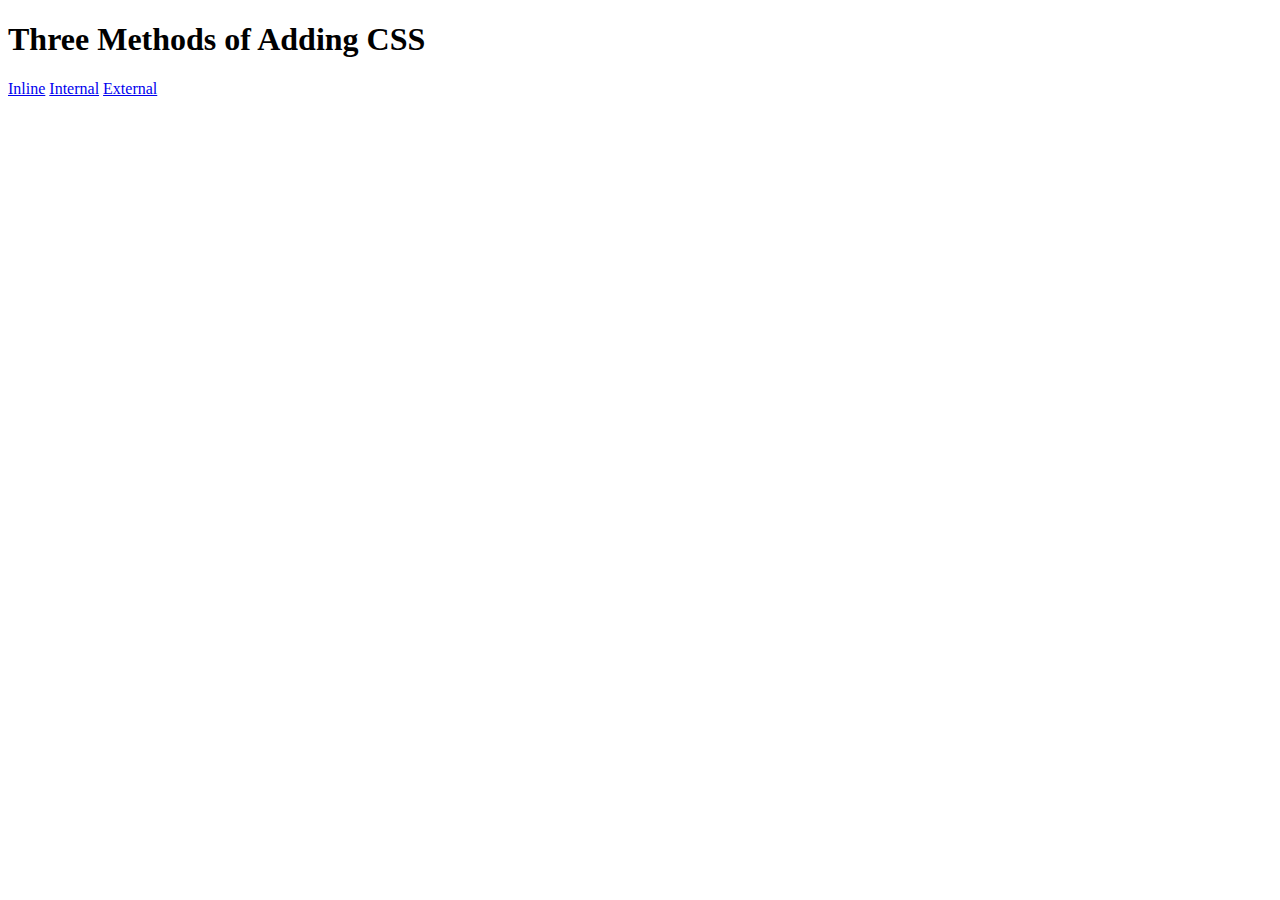
<file: 5.1+Adding+CSS/5.1. Adding CSS/index.html>
<!DOCTYPE html>
<html lang="en">

<head>
  <meta charset="UTF-8">
  <title>Adding CSS</title>
</head>

<body>
  <h1>Three Methods of Adding CSS</h1>
  <!-- Create 3 Links to The 3 Webpages: inline, internal and external -->
  <a href="./inline.html">Inline</a>
  <a href="./internal.html">Internal</a>
  <a href="./external.html">External</a>
</body>

</html>
</file>
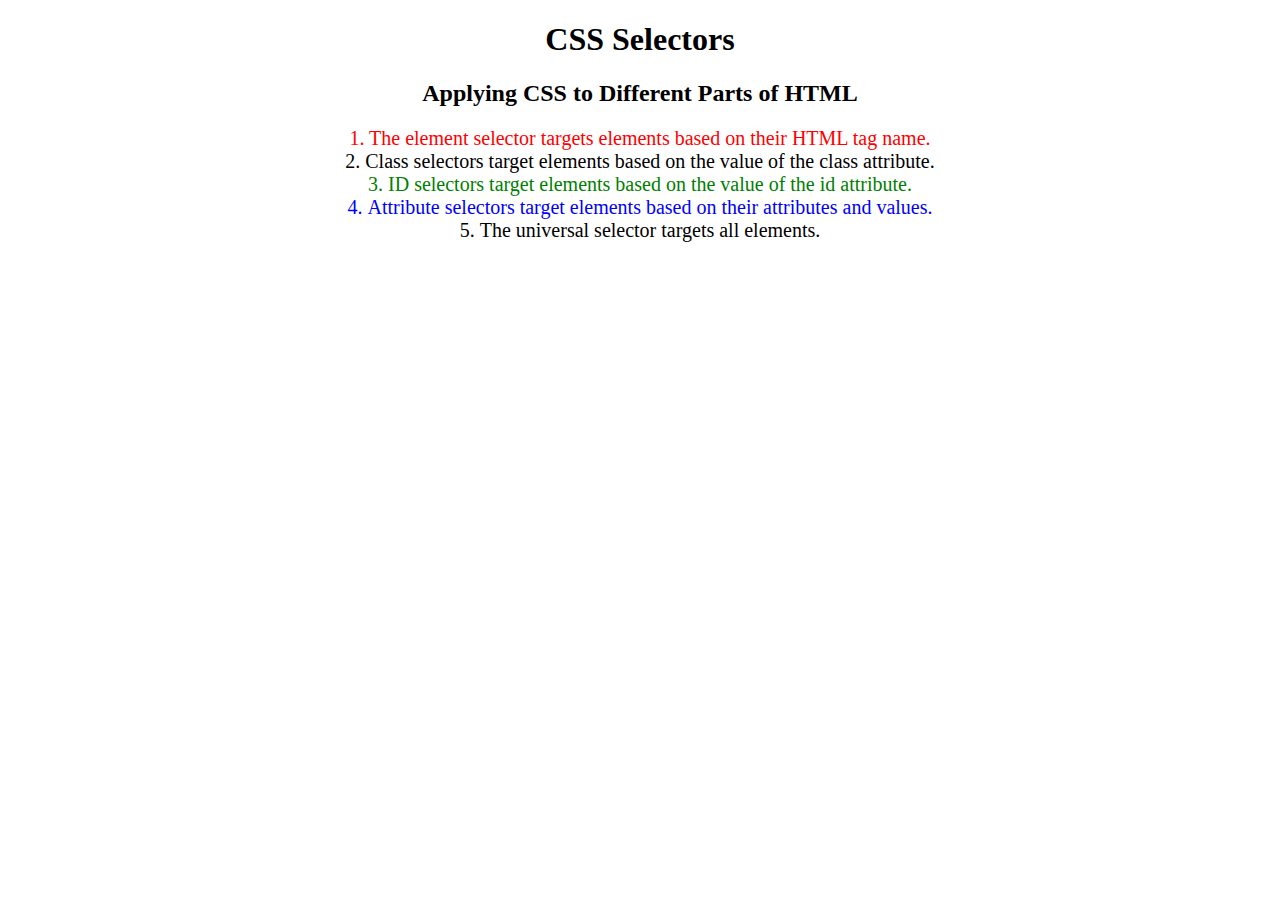
<file: 5.3+CSS+Selectors/5.3 CSS Selectors/index.html>
<!DOCTYPE html>
<html lang="en">

<head>
  <meta charset="UTF-8">
  <title>CSS Selectors</title>
  <link rel="stylesheet" href="./style.css" />
</head>

<body>
  <h1>CSS Selectors</h1>
  <h2>Applying CSS to Different Parts of HTML</h2>
  <!-- TODO 1: Set the CSS for all paragraph tags to "color: red" -->
  <p class="note">1. The element selector targets elements based on their HTML tag name.</p>

  <ol>
    <!-- TODO 2: Set the CSS for all elements with a class of "note" to "font-size: 20px" -->
    <li class="note" value="2">Class selectors target elements based on the value of the class attribute.</li>

    <!-- TODO 3: Set the CSS for the element with an id of "id-selector-demo" to "color: green" -->
    <li class="note" id="id-selector-demo" value="3">ID selectors target elements based on the value of the id
      attribute.</li>

    <!-- TODO 4: Set the CSS for the li elements that have the "value" attribute set to "4" to have "color: blue" -->
    <li class="note" value="4">Attribute selectors target elements based on their attributes and values.</li>

    <!-- TODO 5: Set all elements to have "text-align: center" -->
    <li class="note" value="5">The universal selector targets all elements.</li>
  </ol>
</body>

</html>
</file>
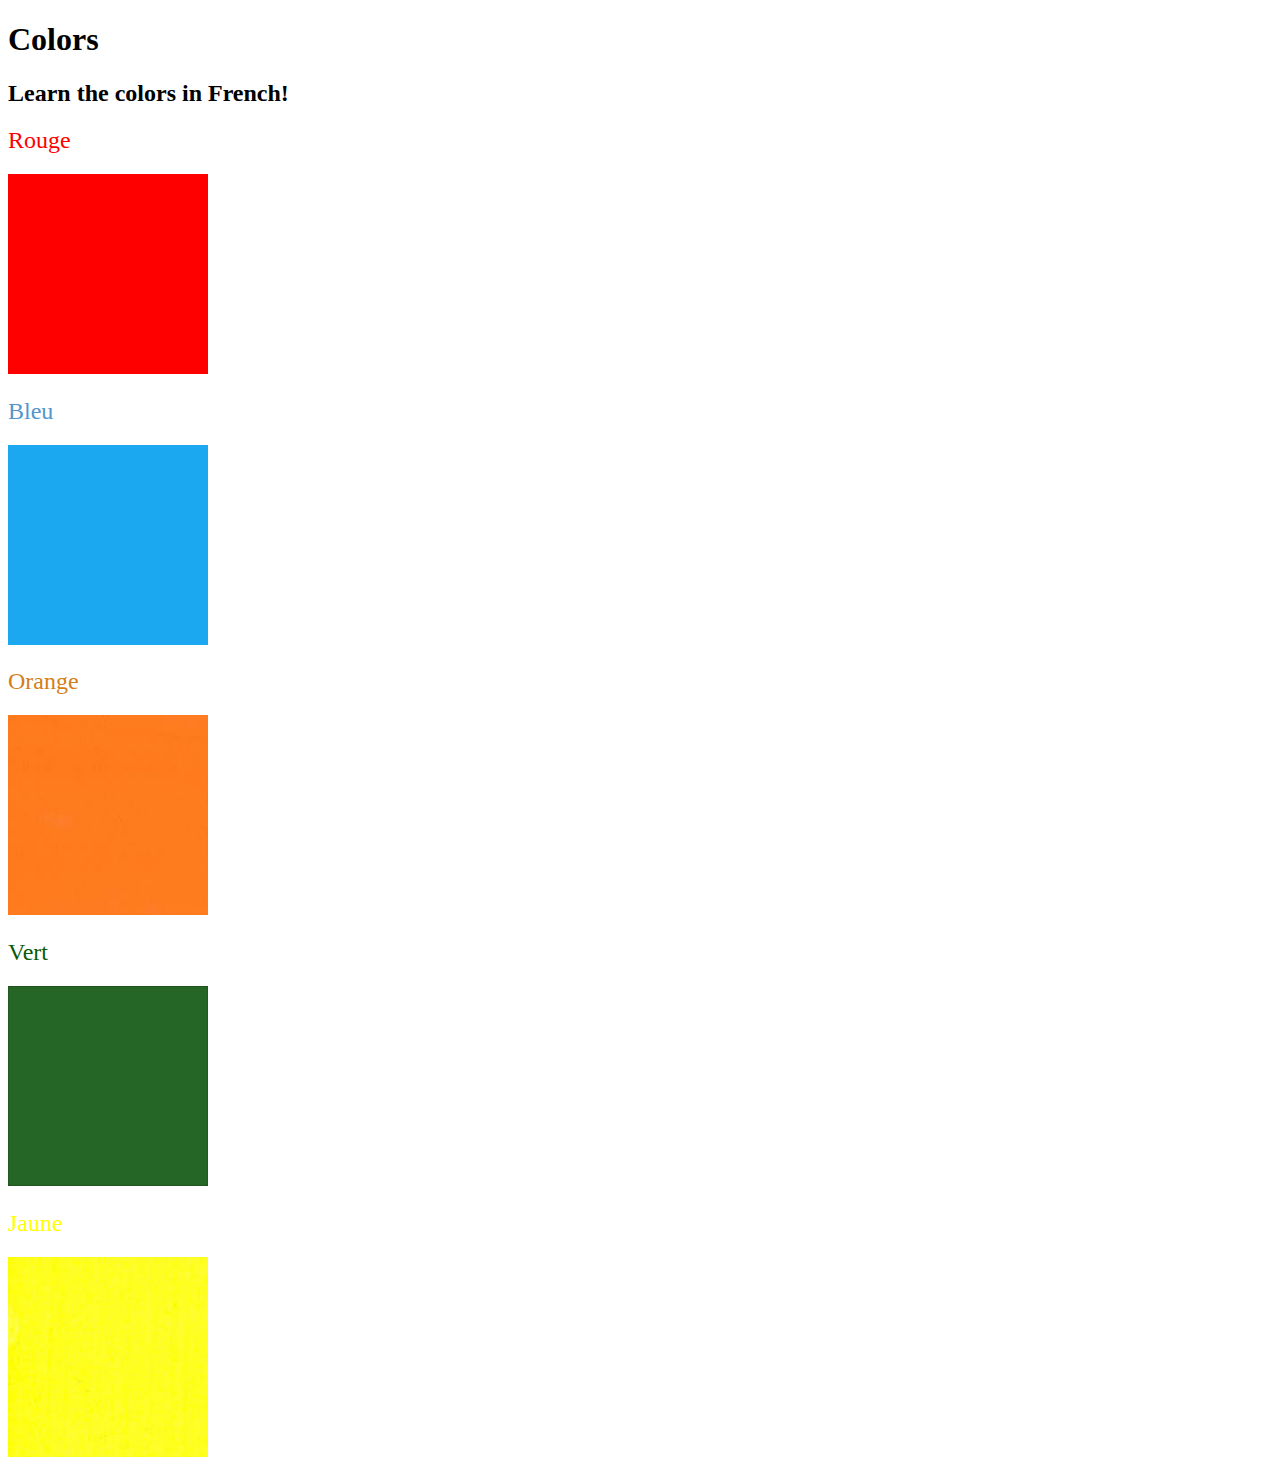
<file: 5.4+Color+Vocab+Project/5.4 Color Vocab Project/index.html>
<!DOCTYPE html>
<html lang="en">

<head>
  <meta charset="UTF-8">
  <title>French Vocabulary</title>
  <link rel="stylesheet" href="./style.css" />
</head>

<body>
  <h1>Colors</h1>
  <h2>Learn the colors in French!</h2>
  <h2 class="color-title" id="red">Rouge</h2>
  <img class="color" src="./assets/images/red.png" alt="red" />

  <h2 class="color-title" id="blue">Bleu</h2>
  <img src="./assets/images/blue.png" alt="blue" />

  <h2 class="color-title" id="orange">Orange</h2>
  <img src="./assets/images/orange.png" alt="orange" />

  <h2 class="color-title" id="green">Vert</h2>
  <img src="./assets/images/green.png" alt="green" />

  <h2 class="color-title" id="yellow">Jaune</h2>
  <img src="./assets/images/yellow.png" alt="yellow" />
</body>

</html>

<!-- 
TODOs
IMPORTANT: You should not need to make ANY CHANGES to index.html
All code should be written in your CSS file.

1. Create a CSS file and incorporate it as an external stylesheet.
2. Use CSS to style each of the color titles to meaning. 
Hint: Use the id to help if you don't know the words in spanish.
3. Use CSS to change all the color titles to have "font-weight: normal;"
4. Use CSS (not HTML) to make all the images 200px heigh and 200px wide. 
Hint: 
https://developer.mozilla.org/en-US/docs/Web/CSS/height
https://developer.mozilla.org/en-US/docs/Web/CSS/width
-->
</file>
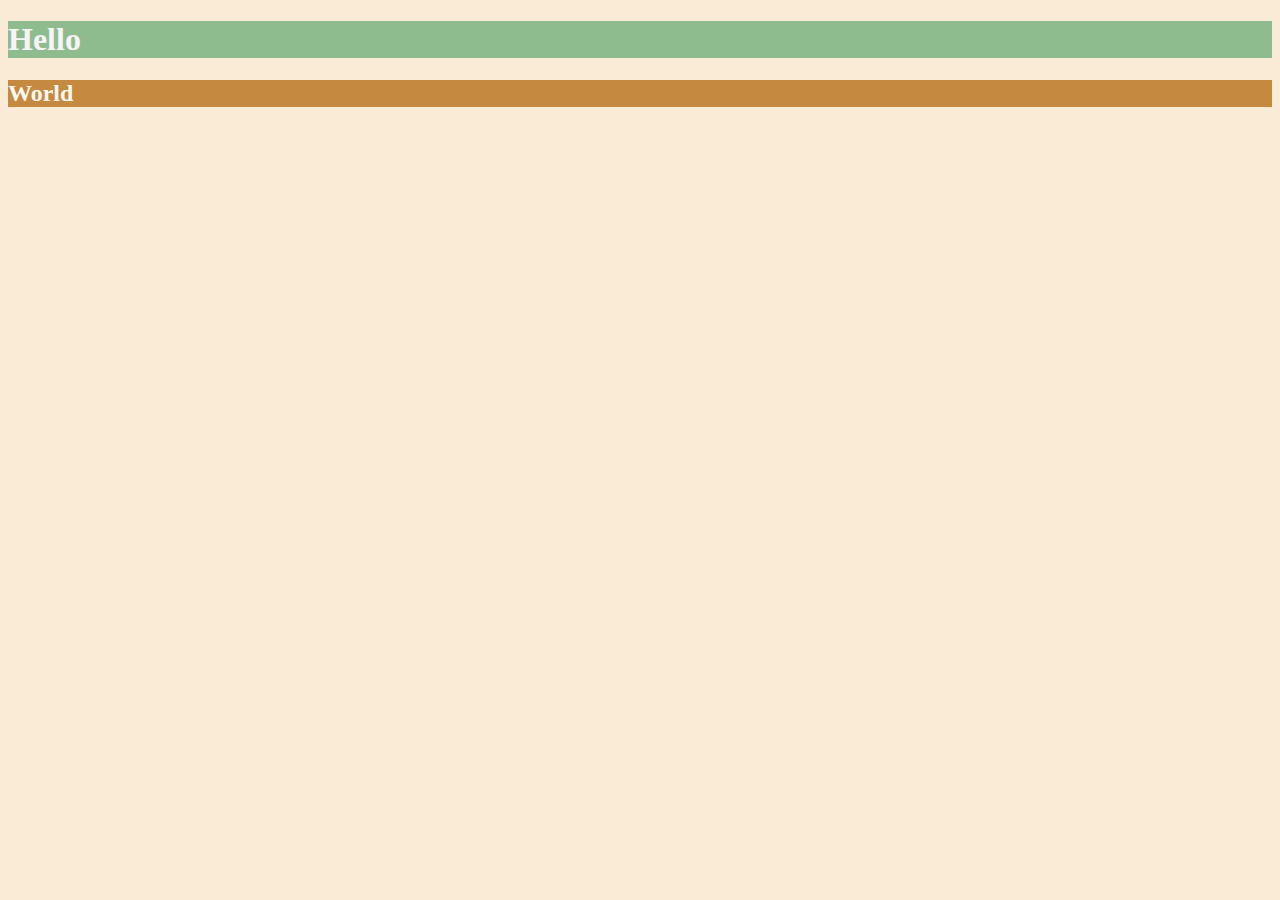
<file: 6.0+CSS+Colors/6.0 CSS Colors/index.html>
<!DOCTYPE html>
<html lang="en">

<head>
  <meta charset="UTF-8">
  <title>Colors</title>
  <style>
  /* Write your CSS code here. */
    /* 1. Make the background of the webpage "antiquewhite"
    2. Make the h1 "whitesmoke"
    3. Make the background of the h1 "darkseagreen"
    4. Make the h2 #FAF8F1
    5. Make the background of the h2 "#C58940" */
    body {
      background-color: antiquewhite;
    }

    h1 {
      color: whitesmoke;
      background-color: darkseagreen;
    }

    h2 {
      color: #FAF8F1;
      background-color:#C58940; 
    }
  </style>
</head>

<body>
  <h1>Hello</h1>
  <h2>World</h2>
</body>

</html>
</file>
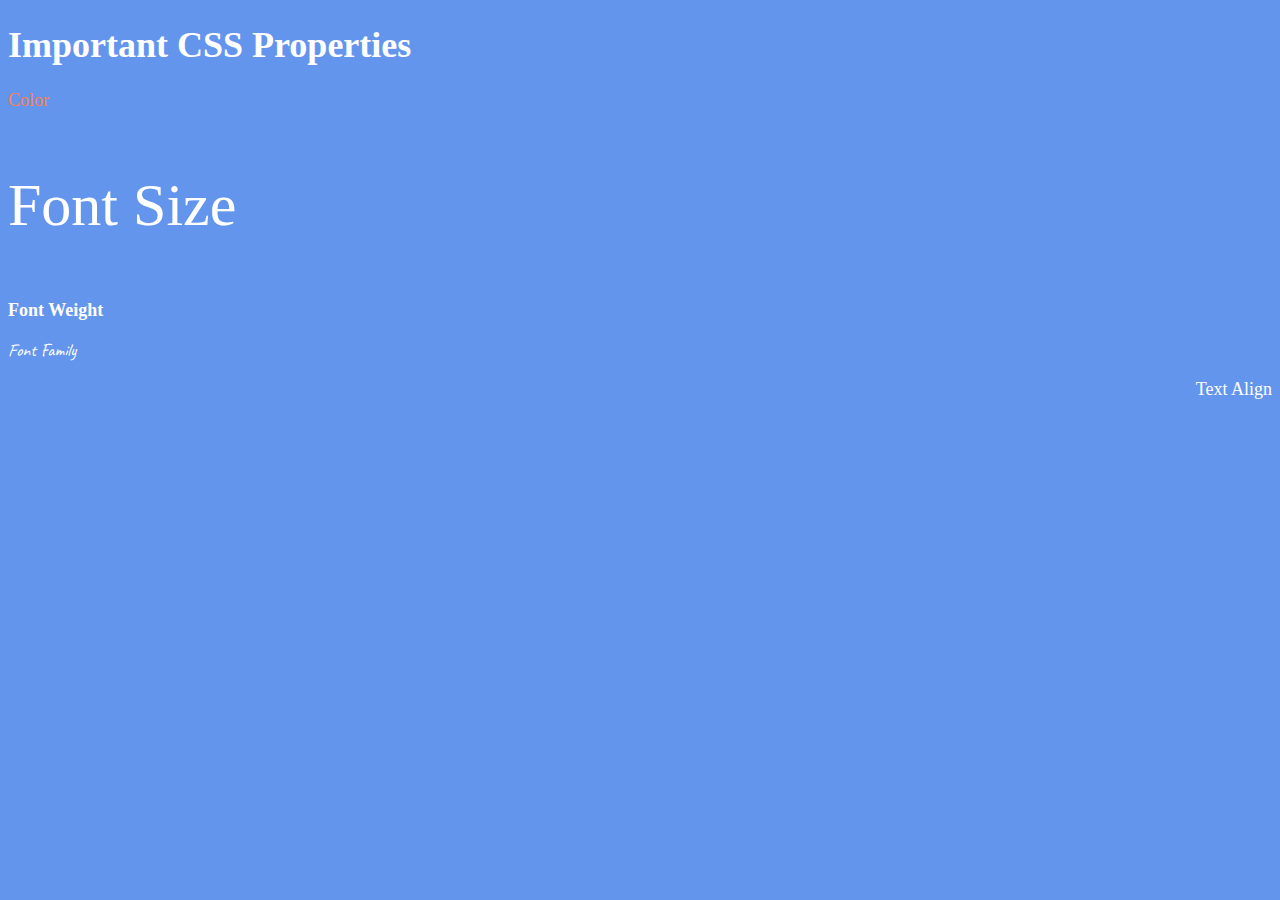
<file: 6.1+Font+Properties/6.1 Font Properties/index.html>
<!DOCTYPE html>
<html lang="en">

<head>
  <meta charset="UTF-8">
  <title>CSS Properties</title>
  <style>
    body {
      background-color: cornflowerblue;
      color: white;
      font-size: 18px;
    }

    /* Don't change the CSS above, add Your CSS below */
    #color {
      color: coral;
    }

    #size {
      font-size: 2rem;
    }

    #weight {
      font-weight: 900;
    }

    #family {
      font-family: 'Caveat', cursive;
    }

    #align {
      text-align: right;
    }

    html {
      font-size: 30px;
    }
    
  </style>
  <link rel="preconnect" href="https://fonts.googleapis.com">
  <link rel="preconnect" href="https://fonts.gstatic.com" crossorigin>
  <link href="https://fonts.googleapis.com/css2?family=Caveat&display=swap" rel="stylesheet">
</head>

<body>
  <h1>Important CSS Properties</h1>
  <p id="color">Color</p>
  <p id="size">Font Size</p>
  <p id="weight">Font Weight</p>
  <p id="family">Font Family</p>
  <p id="align">Text Align</p>

  <!-- TODOs
  1. Change the color of <p>Color</p> to "coral" color.
  2. Change the font size of <p>Font Size</p> to 2X the size of the root font size.
  3. Change the font weight of <p>Font Weight</p> to 900.
  4. Change the font family of <p>Font Family</p> to the Google font Caveat with regular (400) font weight.
  Link: https://fonts.google.com/specimen/Caveat
  5. Change the <p>Text Align</p> to right align.
  6. Change the the root (html element) font size to 30px -->
</body>

</html>
</file>
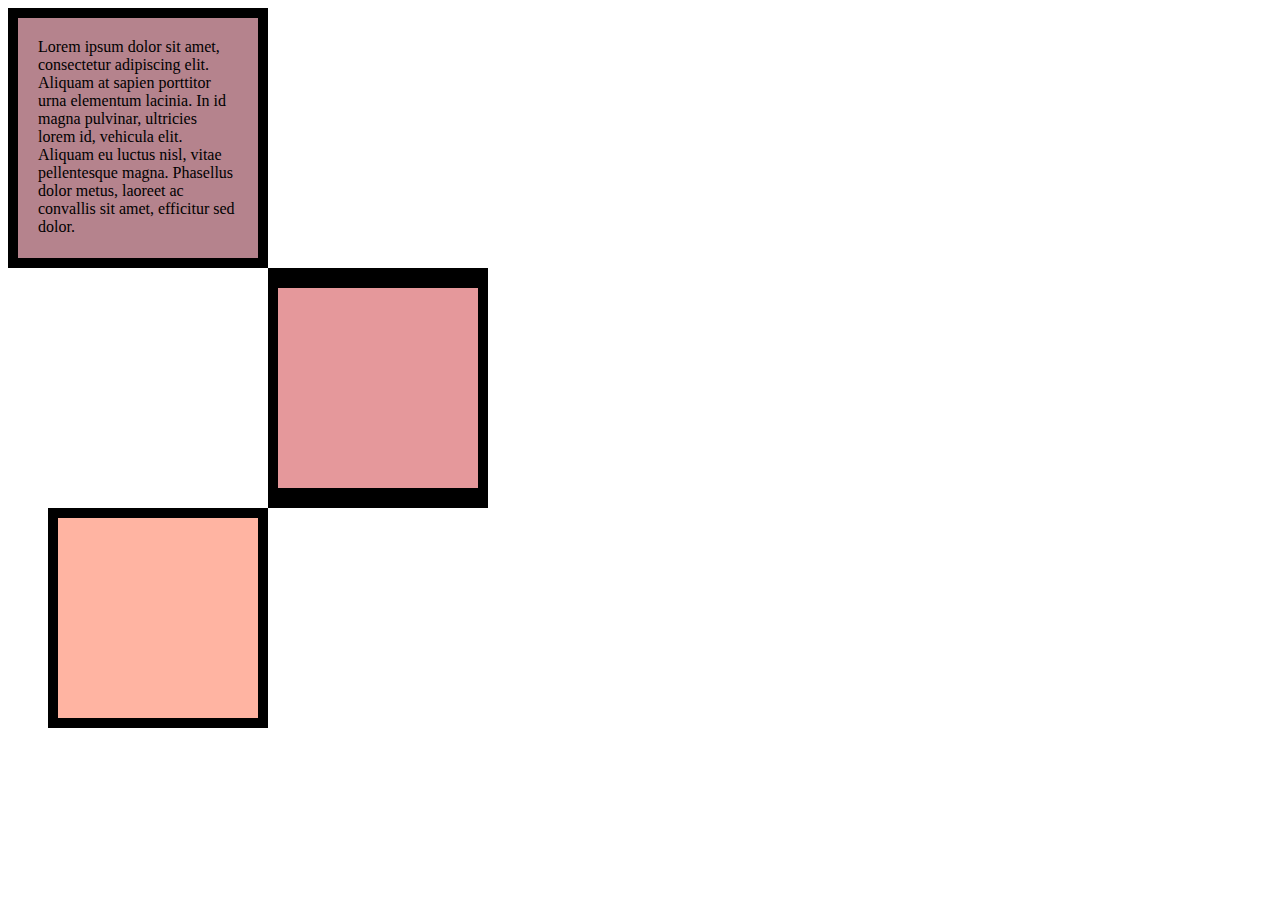
<file: 6.3+CSS+Box+Model/6.3 CSS Box Model/index.html>
<!DOCTYPE html>
<html lang="en">

<head>
  <meta charset="UTF-8">
  <title>CSS Box Model</title>
  <style>
    /* Write your CSS code here */

    div {
      height: 200px;
      width: 200px;
    }

    #one {
      background-color: #B5838D;
      padding: 20px;
      border: 10px solid black;
    }

    #two {
      background-color: #E5989B;
      border: solid black;
      border-width: 20px 10px;
      margin-left: 260px;
    }

    #three {
      background-color: #FFB4A2;
      border: 10px solid black;
      margin-left: 40px;
    }

    p {
      margin: 0;
    }

  </style>
</head>

<body>


  <!-- TODOs:
1. Create 3 Boxes using the div element.
2. Set their sizes to 200px heigh by 200px wide.
3. Set different background colors for each of the boxes (I used cadetblue, gold and indianred).
4. Add a paragraph <p> element into the first div and add the following words:
    Lorem ipsum dolor sit amet, consectetur adipiscing elit. Aliquam at sapien porttitor urna elementum lacinia. In
    id magna pulvinar, ultricies lorem id, vehicula elit. Aliquam eu luctus nisl, vitae pellentesque magna. Phasellus
    dolor metus, laoreet ac convallis sit amet, efficitur sed dolor.
5. Set the 1st div to have 20px padding all around with a black 10px border.
6. Fix the style of the <p> element to remove all margins.
Hint: Use the CSS inspector in Chrome.
7. Set the 2nd div to have a 20px border on top and bottom and 10px border left and right. (See goal image)
8. Set the 3rd div to have a 10px border 
9. Set the margins for the divs so that each box corner touches the other. (See the goal image)
-->

<div id="one">
  <p>Lorem ipsum dolor sit amet, consectetur adipiscing elit. Aliquam at sapien porttitor urna elementum lacinia. In
    id magna pulvinar, ultricies lorem id, vehicula elit. Aliquam eu luctus nisl, vitae pellentesque magna. Phasellus
    dolor metus, laoreet ac convallis sit amet, efficitur sed dolor.</p>
</div>
<div id="two"></div>
<div id="three"></div>

</body>

</html>
</file>
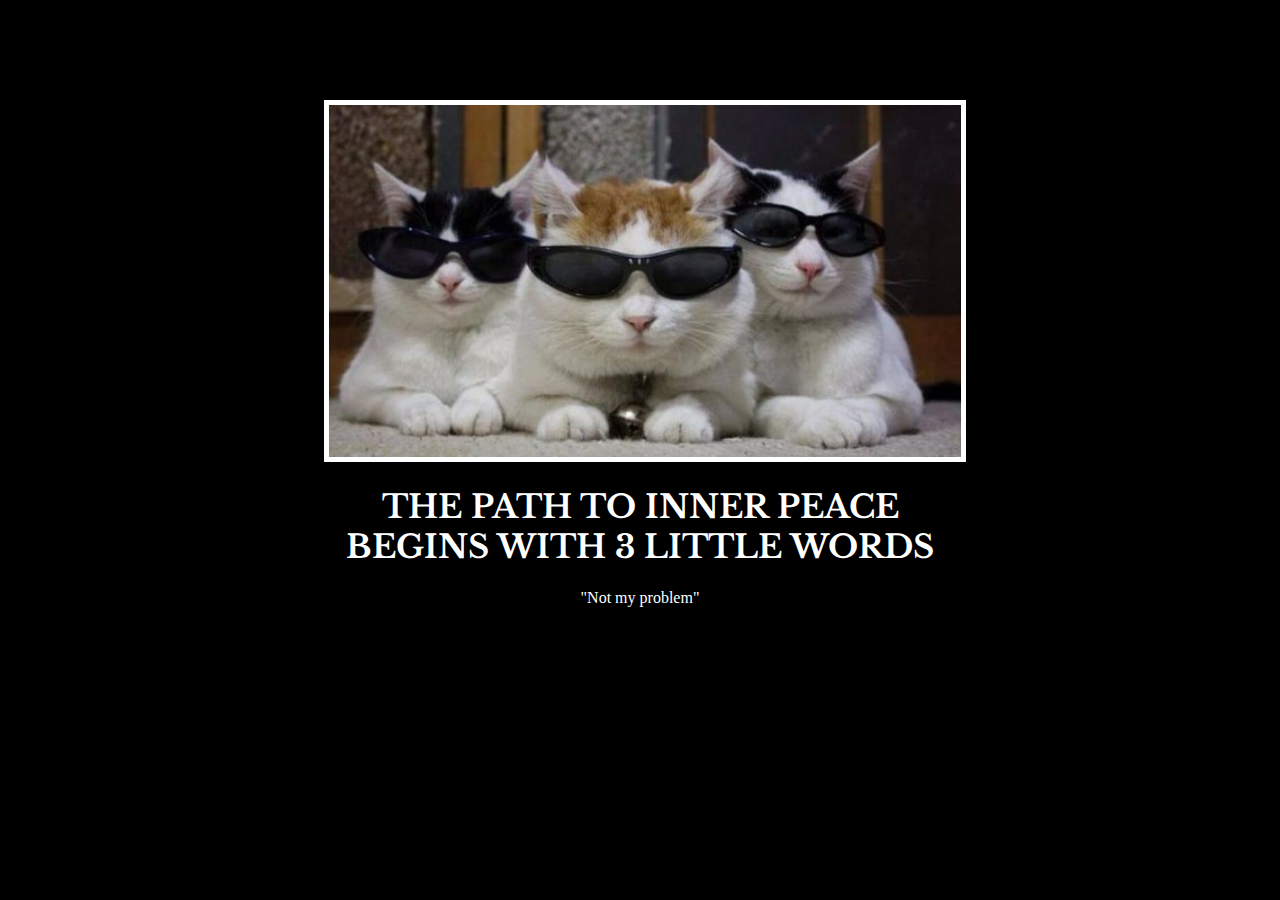
<file: 6.4+Motivation+Meme+Project/6.4 Motivation Meme Project/index.html>
<!-- 
  TODO: Create a motivational post website.
Style it how ever you like. 
Look at the goal image for inspiration.
But it must have the following features:
1. The main h1 text should be using the Regular Libre Baskerville Font from Google Fonts:
  https://fonts.google.com/specimen/Libre+Baskerville
2. The text should be white and background black.
3. Add your own image into the images folder inside assets. It should have a 5px white border.
4. The text should be center aligned.
5. Create a div to contain the h1, p and img elements. Adjust the margins so that the image and text are centered on the page. 
  Hint: You horizontally center a div by giving it a width of 50% and a margin-left of 25%.
  Hint: Set the image to have a width of 100% so it fills the div. 
6. Read about the text-transform property on MDN docs to make the h1 uppercase with CSS.
  https://developer.mozilla.org/en-US/docs/Web/CSS/text-transform 
-->

<!DOCTYPE html>
<html lang="en">
<head>
  <meta charset="UTF-8">
  <title>Motivation Meme Project</title>
  <link rel="stylesheet" href="./style.css">
  <link rel="preconnect" href="https://fonts.googleapis.com">
  <link rel="preconnect" href="https://fonts.gstatic.com" crossorigin>
  <link href="https://fonts.googleapis.com/css2?family=Libre+Baskerville&display=swap" rel="stylesheet">
</head>

<body>
<div id="main">
<img src="./assets/images/cool-cats.jpg" alt="three cats with sunglasses">
<h1 id="title">The path to inner peace begins with 3 little words</h1>
<p id="subtitle">"Not my problem"</p>
</div>
</body>
</html>
</file>
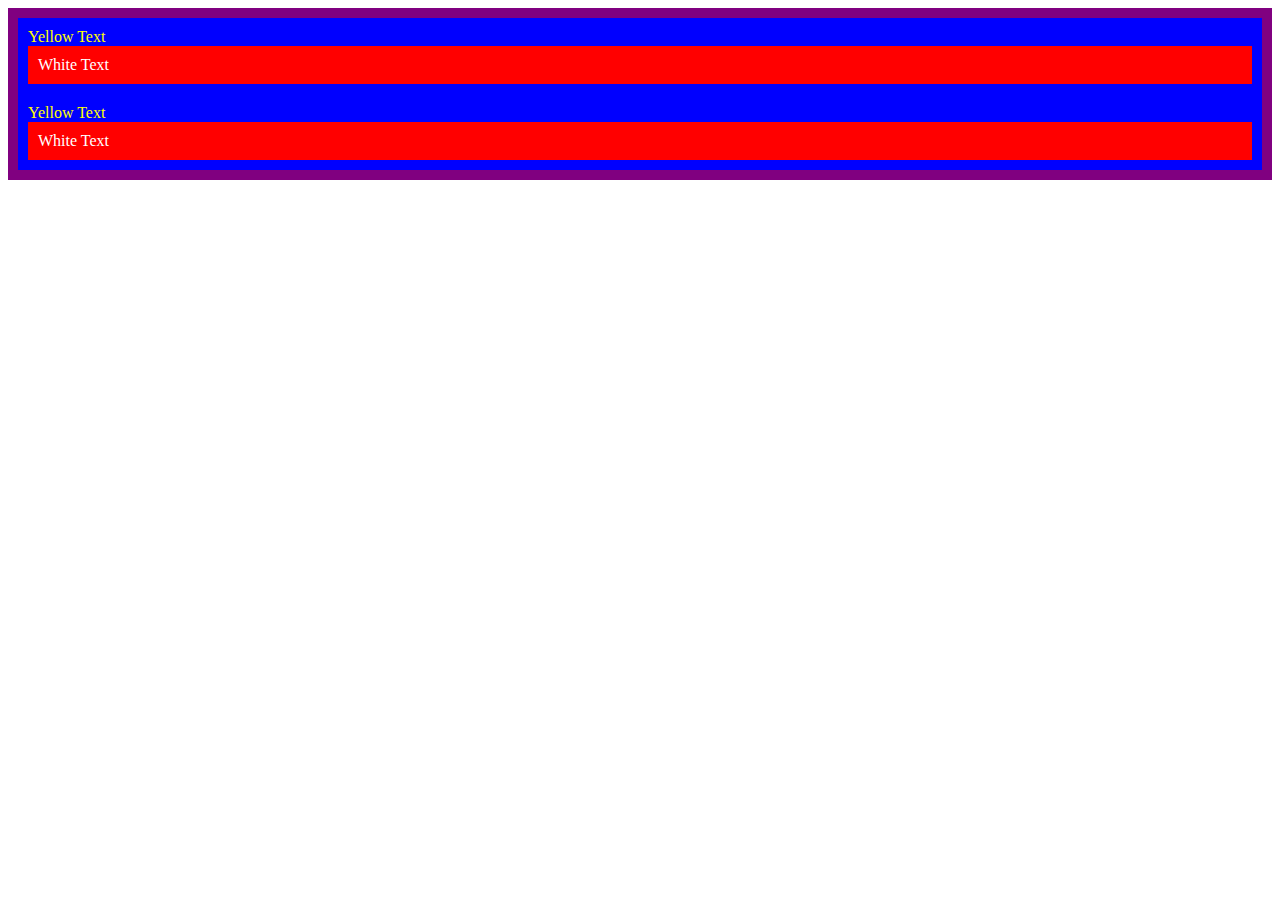
<file: 7.0+CSS+Cascade/7.0 CSS Cascade/index.html>
<!DOCTYPE html>
<html lang="en">

<head>
  <meta charset="UTF-8">
  <title>CSS Cascade</title>
  <link rel="stylesheet" href="./style.css">
</head>

<body>
  <div id="outer-box" class="box">
    <div class="box">
      <p>Yellow Text</p>
      <div class="box inner-box">
        <p class="white-text">White Text</p>
      </div>
    </div>
    <div class="box">
      <p>Yellow Text</p>
      <div class="box inner-box">
        <p class="white-text">White Text</p>
      </div>
    </div>
  </div>
</body>

</html>
</file>
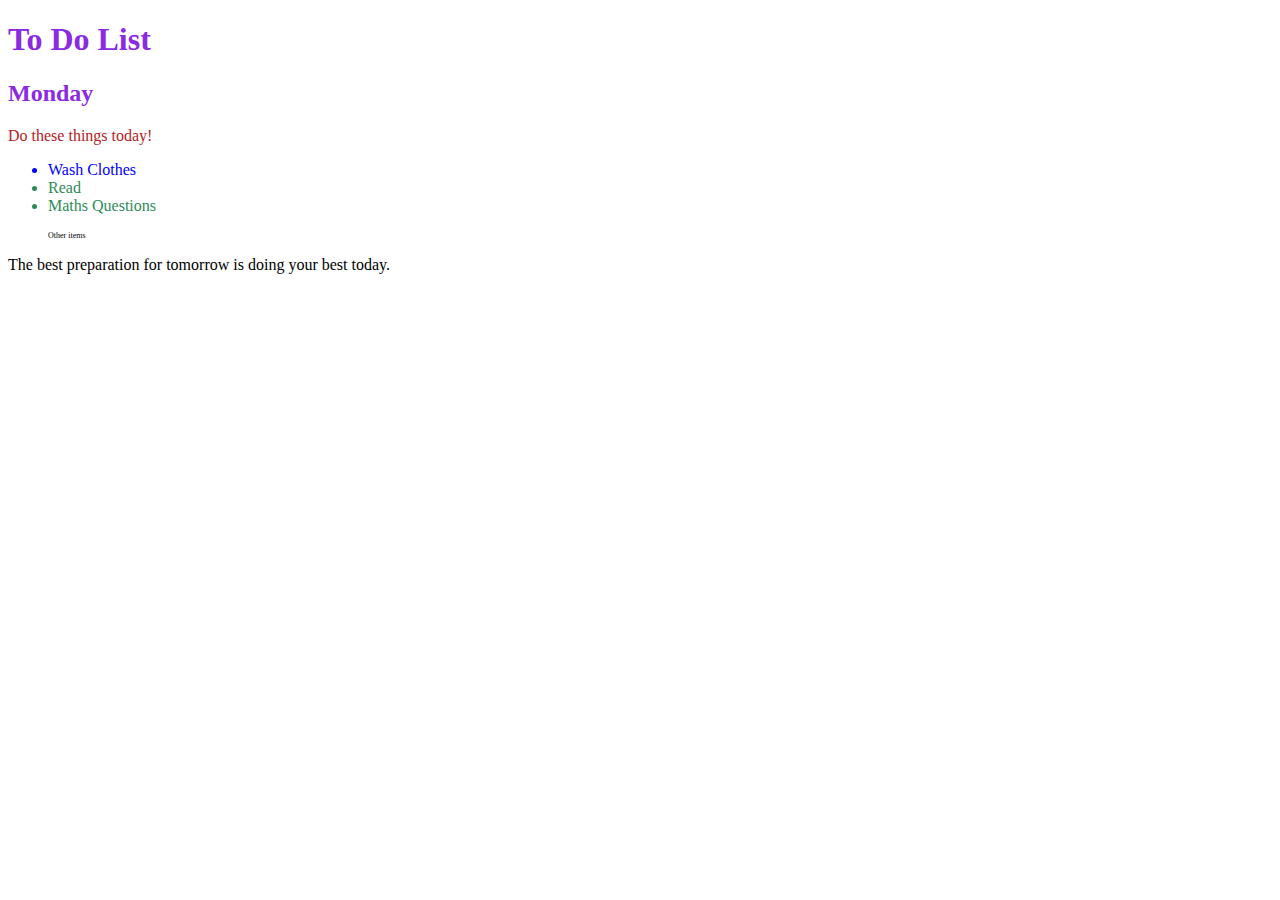
<file: 7.1+Combining+Selectors/7.1 Combining Selectors/index.html>
<!DOCTYPE html>
<html lang="en">

<head>
  <meta charset="UTF-8">
  <title>Combining CSS Selectors</title>
  <link rel="stylesheet" href="./style.css">
</head>

<!-- Don't change any of the HTML code! -->

<body>
  <h1>To Do List</h1>
  <h2>Monday</h2>
  <div class="box">
    <p class="done">Do these things today!</p>
    <ul class="list">
      <li>Wash Clothes</li>
      <li class="done">Read</li>
      <li class="done">Maths Questions</li>
    </ul>
  </div>

  <ul>
    <p class="done">Other items</p>
  </ul>
  <p>The best preparation for tomorrow is doing your best today.</p>

</body>

</html>
</file>
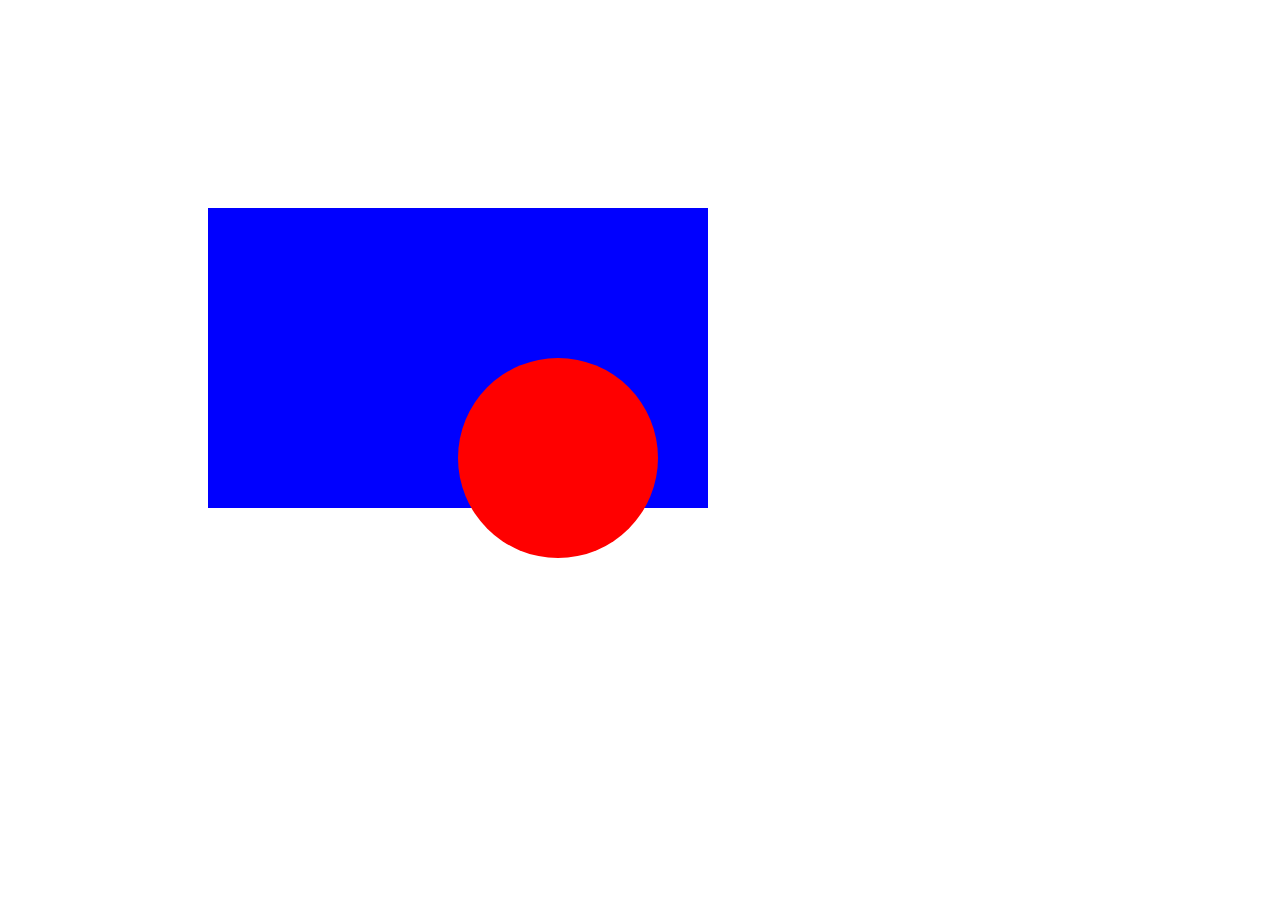
<file: 7.2+CSS+Positioning/7.2 CSS Positioning/index.html>
<!DOCTYPE html>
<html>

<head>
  <title>CSS Positioning Exercise</title>
  <style>
    /* Write your code here */
    .blue-box {
      background-color: blue;
      width: 500px;
      height: 300px;
      position: relative;
      top: 200px;
      left: 200px;
    }

    .red-circle {
      background-color: red;
      width: 200px;
      height: 200px;
      border-radius: 50%;
      position: absolute;
      top: 150px;
      left: 250px;
    }
  </style>
</head>

<body>
  <div class="blue-box">
    <div class="red-circle">
    </div>
  </div>

</body>

</html>
</file>
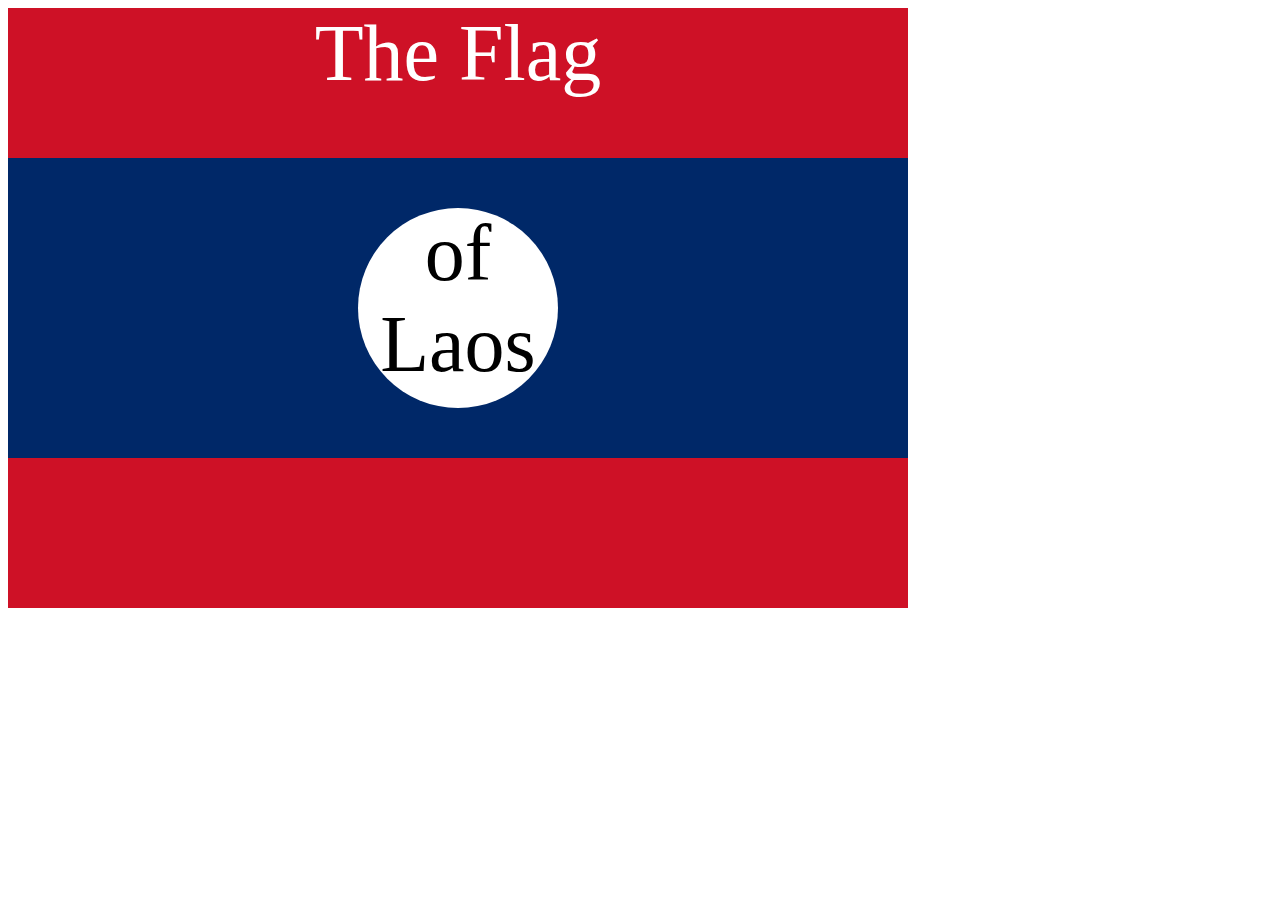
<file: 7.3+Flag+Project/7.3 CSS Flag Project/index.html>
<!DOCTYPE html>
<html lang="en">

<head>
  <meta charset="UTF-8">
  <title>CSS Flag Project</title>
  <style>
    /* Write your CSS Code here */
    .flag {
      position: relative;
      background-color: rgb(206, 17, 38);
      width: 900px;
      height: 600px;
    }

    .flag > div {
      background-color: rgb(0, 40, 104);
      height: 300px;
      width: 100%;
      position: absolute;
      top: 150px;
    }

    .flag > p {
      color: white;
      text-align: center;
      margin: 0%;
      font-size: 80px;
    }

    .flag div p {
      background-color: white;
      height: 200px;
      width: 200px;
      border-radius: 50%;
      text-align: center;
      font-size: 80px;
      margin: 0px;
      position: absolute;
      left: 350px;
      top: 50px;
      
    }
  </style>
</head>

<!-- 
  IMPORTANT! Do not change any HTML
Don't add any classes/ids/elements 
Use what you know about combining selectors 
and CSS specificity instead.
Hint 1: The flag is 900px by 600px and the circle is 200px by 200px.
Hint 2: You can use CSS inspection to get the colors from
https://appbrewery.github.io/flag-of-laos/
-->

<body>
  <div class="flag">
    <p>The Flag</p>
    <div>
      <div>
        <p>of Laos</p>
      </div>
    </div>
  </div>
</body>

</html>
</file>
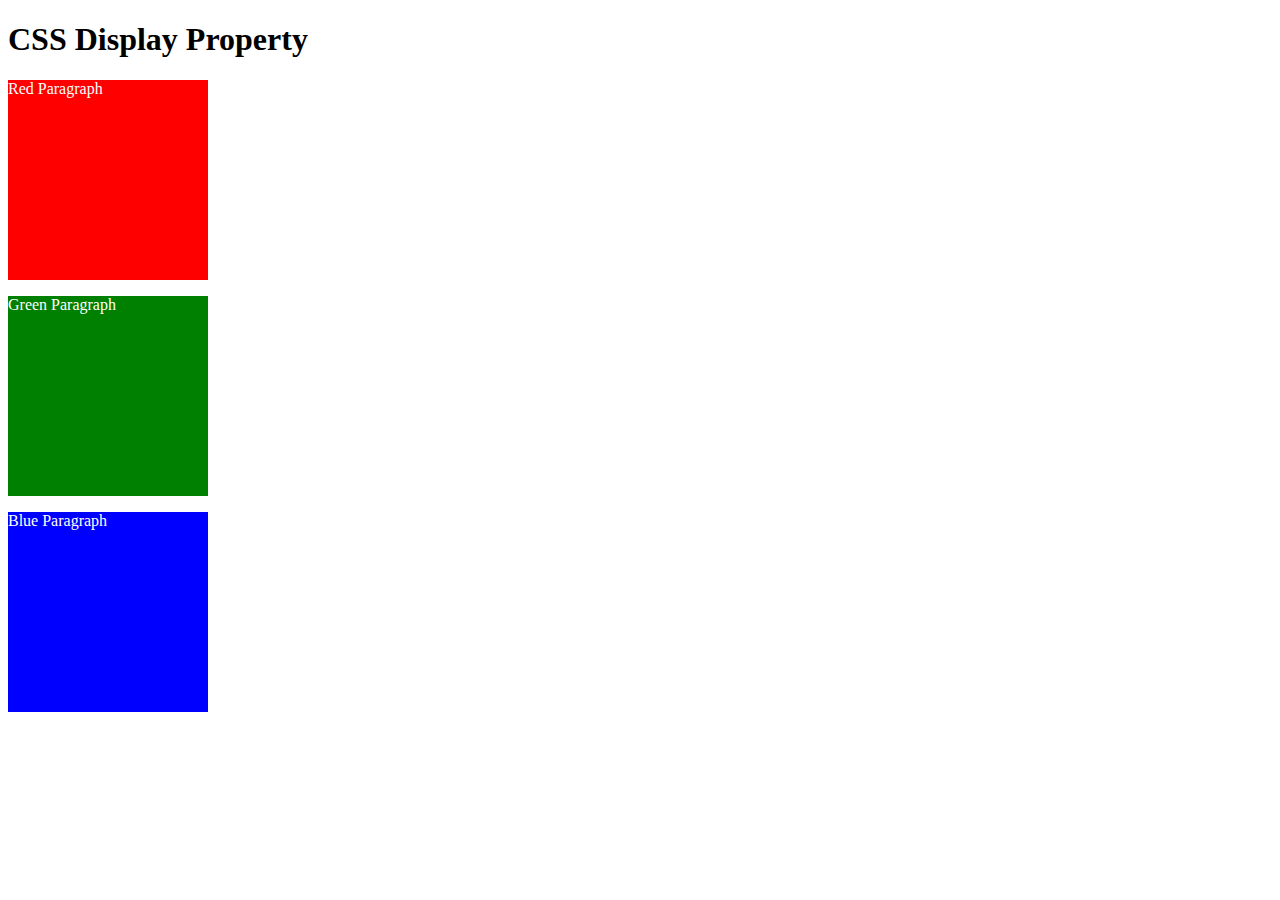
<file: 8.0+CSS+Display/8.0 CSS Display/index.html>
<!DOCTYPE html>
<html>

<!-- 
  TODO
1. By changing only the display property of the CSS make all 3 squares line up horizontally like in goal1 image.
2. Change only the display property to make all 3 squares line up vertically like in goal2 image. 
-->

<head>
  <title>CSS Display Property Example</title>
  <style>
    p {
      color: white;
    }

    .red {
      display: block;
      width: 200px;
      height: 200px;
      background-color: red;
    }

    .green {
      display: block;
      width: 200px;
      height: 200px;
      background-color: green;
    }

    .blue {
      display: block;
      width: 200px;
      height: 200px;
      background-color: blue;
    }
  </style>
</head>


<body>
  <h1>CSS Display Property</h1>
  <p class="red">Red Paragraph </p>
  <p class="green">Green Paragraph</p>
  <p class="blue">Blue Paragraph</p>
</body>

</html>
</file>
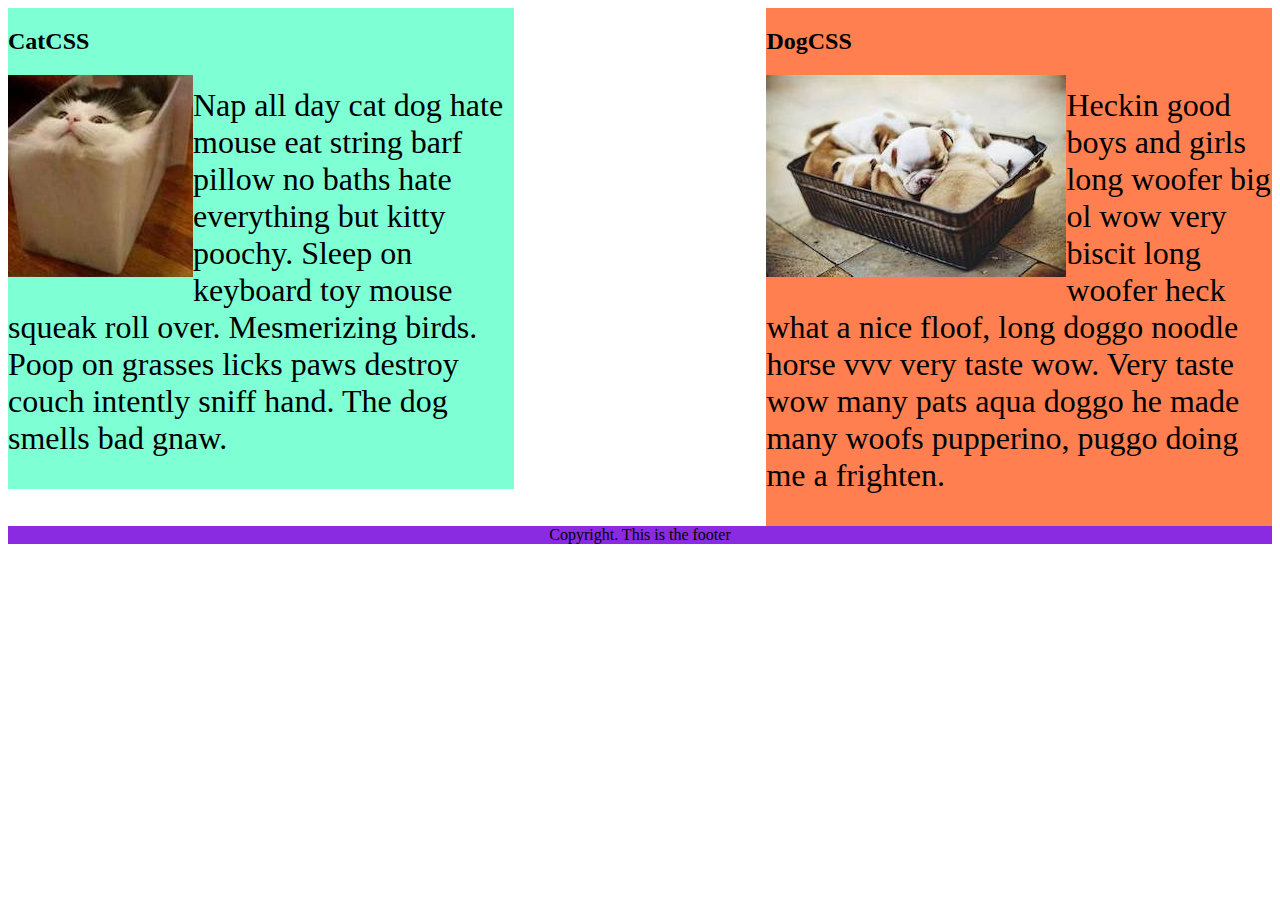
<file: 8.1+CSS+Float/8.1 CSS Float/index.html>
<!DOCTYPE html>
<html lang="en">

<!-- TODO
1. Make both paragraph elements wrap around the image.
2. Use Float to move the cat div to the left and the dog div to the right.
3. Use clear to make the footer go below both the cat and dog div. -->

<head>
  <meta charset="UTF-8">
  <title>CSS Float</title>
  <style>
    div {
      display: inline-block;
      width: 40%;
    }

    p {
      font-size: 2em;
    }

    img {
      float: left;
    }

    .cat {
      background-color: aquamarine;
      float: left;
    }

    .dog {
      background-color: coral;
      float: right;
    }

    footer {
      text-align: center;
      background-color: blueviolet;
      clear: both;
    }
  </style>
</head>

<body>
  <div class="cat">
    <h2>CatCSS</h2>

    <img src="cat.jpeg" alt="cat in a box" />
    <p class="first-paragraph">Nap all day cat dog hate mouse eat string barf pillow no baths hate everything but kitty
      poochy. Sleep on keyboard
      toy
      mouse squeak roll over. Mesmerizing birds. Poop on grasses licks paws destroy couch intently sniff hand. The dog
      smells
      bad gnaw.</p>
  </div>
  <div class="dog">
    <h2>DogCSS</h2>
    <img src="dog.jpeg" alt="dogs in a box" />
    <p class="second-paragraph">Heckin good boys and girls long woofer big ol wow very biscit long woofer heck what a
      nice
      floof, long doggo noodle
      horse vvv very taste wow. Very taste wow many pats aqua doggo he made many woofs pupperino, puggo doing me a
      frighten.</p>
  </div>

  <footer>Copyright. This is the footer</footer>
</body>

</html>
</file>
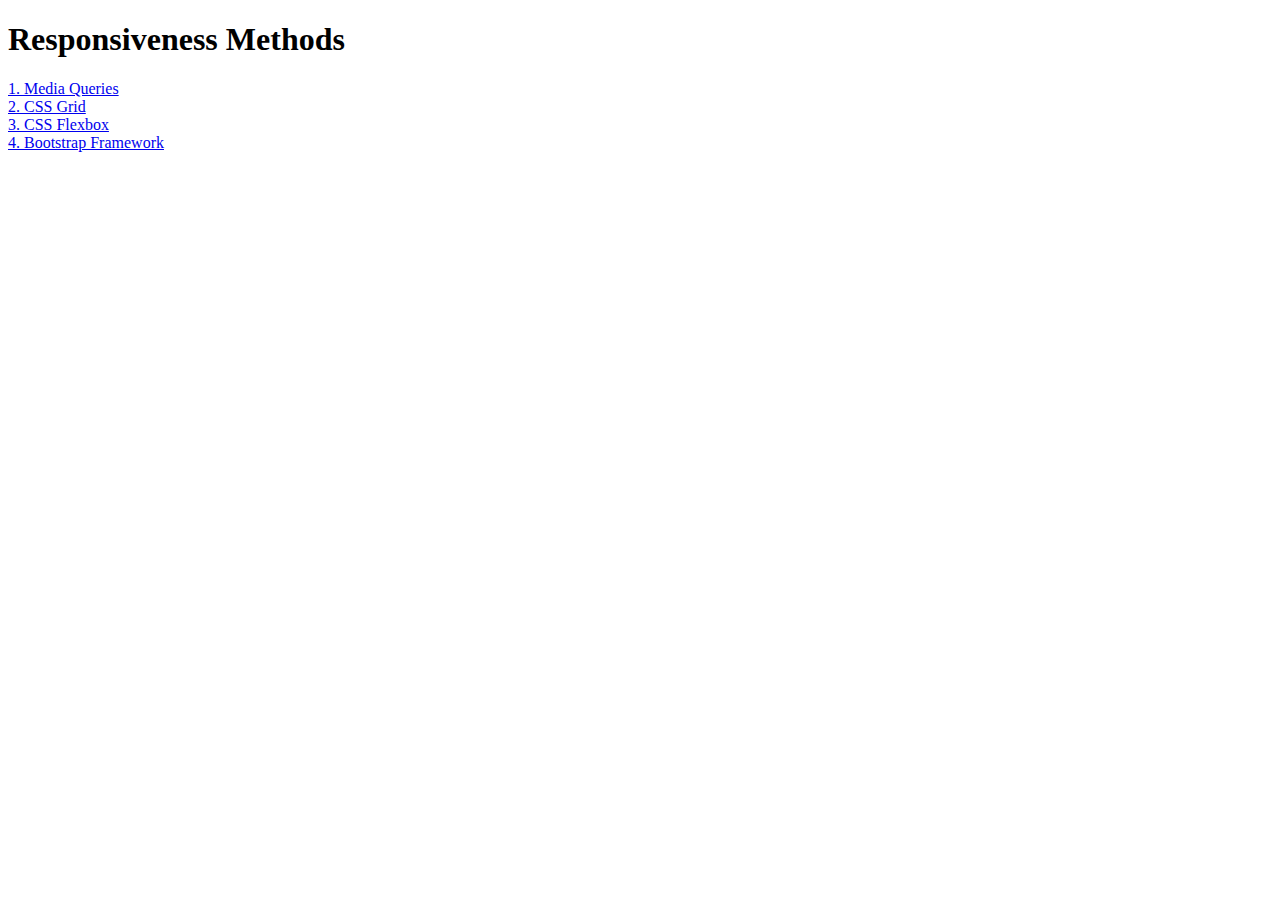
<file: 8.2+Responsiveness/8.2 Responsiveness/index.html>
<!DOCTYPE html>
<html lang="en">

<head>
  <meta charset="UTF-8">
  <meta name="viewport" content="width=device-width, initial-scale=1.0">
  <title>Responsiveness</title>
  <style>
    a {
      display: block;
    }
  </style>
</head>

<body>
  <h1>Responsiveness Methods</h1>
  <a href="./media-query.html">1. Media Queries</a>
  <a href="./grid.html">2. CSS Grid</a>
  <a href="./flexbox.html">3. CSS Flexbox</a>
  <a href="./bootstrap.html">4. Bootstrap Framework</a>
</body>

</html>
</file>
<file: 5.3+CSS+Selectors/5.3 CSS Selectors/style.css>
ol {
  margin-left: -40px;
  margin-top: -20px;
  list-style-position: inside;
}

/* Write your CSS below, don't change the rules above. */

p {
  color: red;
}

.note {
  font-size: 20px;
}

#id-selector-demo {
  color: green;
}

li[value="4"] {
  color:blue;
}

* {
  text-align: center;
}
</file>
<file: 5.4+Color+Vocab+Project/5.4 Color Vocab Project/style.css>
#red {
    color: red;
}

#blue {
    color: rgb(81, 150, 206)
}

#orange {
    color: rgb(212, 126, 28);
}

#green {
    color: rgb(6, 92, 6);
}

#yellow {
    color: yellow;
}

.color-title {
    font-weight: normal;
}

img {
    width: 200px;
    height: 200px;
}
</file>
<file: 6.4+Motivation+Meme+Project/6.4 Motivation Meme Project/style.css>
* {
    background-color: black;
}

#main {
    width: 50%;
    margin-left: 25%;
    margin-top: 100px;
    text-align: center;
}

img {
    border: solid white;
    border-width: 5px;
    width: 100%;
}

#title {
    font-family: 'Libre Baskerville', serif;
    color: white;
    text-transform: uppercase;
}

#subtitle {
    color: white;
}
</file>
<file: 7.0+CSS+Cascade/7.0 CSS Cascade/style.css>
/* Don't change the existing CSS. */
#outer-box {
  background-color: purple;
}

.box {
  background-color: blue;
  padding: 10px;
}

.inner-box {
  background-color: red;
}

p {
  color: yellow;
  margin: 0;
  padding: 0;
}

.white-text {
  color: white;
}
</file>
<file: 7.1+Combining+Selectors/7.1 Combining Selectors/style.css>
/* Write your code here: */
h1, h2 {
    color: blueviolet;
}

.box > p {
    color:firebrick;
}

.box .list {
    color: blue;
}

li.done {
    color:seagreen;
}

ul p.done {
    font-size: 0.5rem;
}
</file>
